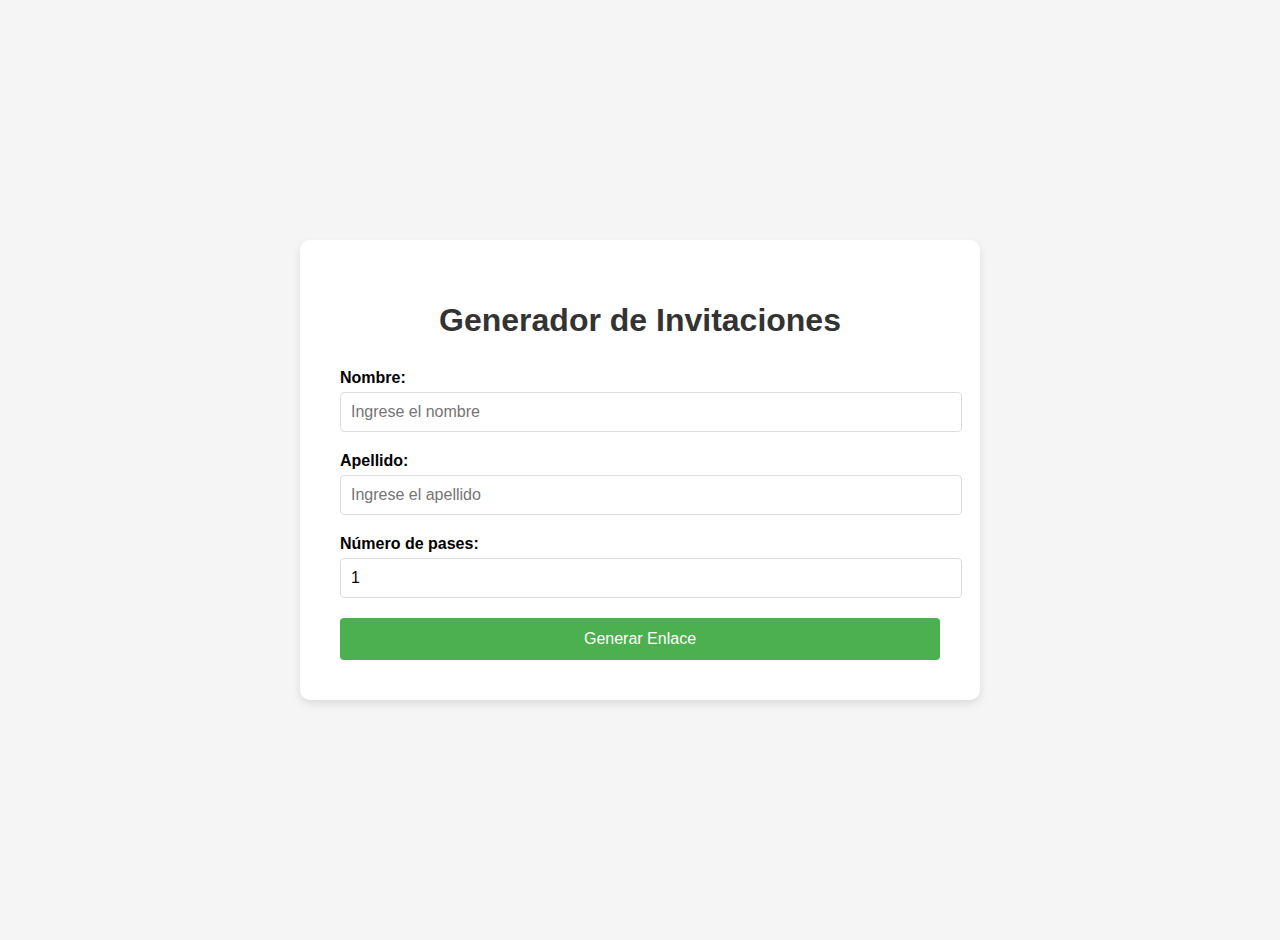
<file: pases.html>
<!DOCTYPE html>
<html lang="es">
<head>
    <meta charset="UTF-8">
    <meta name="viewport" content="width=device-width, initial-scale=1.0">
    <title>Generador de Invitaciones</title>
    <style>
        body {
            font-family: Arial, sans-serif;
            margin: 0;
            padding: 20px;
            display: flex;
            justify-content: center;
            align-items: center;
            min-height: 100vh;
            background-color: #f5f5f5;
        }

        .generator-container {
            background-color: white;
            padding: 40px;
            border-radius: 10px;
            box-shadow: 0 4px 8px rgba(0, 0, 0, 0.1);
            width: 80%;
            max-width: 600px;
        }

        h1 {
            color: #333;
            text-align: center;
            margin-bottom: 30px;
        }

        .form-group {
            margin-bottom: 20px;
        }

        label {
            display: block;
            margin-bottom: 5px;
            font-weight: bold;
        }

        input {
            width: 100%;
            padding: 10px;
            border: 1px solid #ddd;
            border-radius: 4px;
            font-size: 16px;
        }

        button {
            background-color: #4CAF50;
            color: white;
            border: none;
            padding: 12px 20px;
            font-size: 16px;
            cursor: pointer;
            border-radius: 4px;
            display: block;
            margin: 20px auto 0;
            width: 100%;
        }

        button:hover {
            background-color: #45a049;
        }

        .result {
            margin-top: 30px;
            padding: 15px;
            background-color: #f9f9f9;
            border: 1px solid #ddd;
            border-radius: 4px;
            display: none;
        }

        .result p {
            margin-bottom: 10px;
            word-break: break-all;
        }

        .copy-button {
            background-color: #2196F3;
            margin-top: 10px;
        }

        .copy-button:hover {
            background-color: #0b7dda;
        }

        .preview {
            margin-top: 30px;
            padding: 20px;
            background-color: #f0f8ff;
            border-radius: 8px;
            text-align: center;
            display: none;
        }

        .preview-title {
            font-weight: bold;
            margin-bottom: 10px;
        }

        .preview-content {
            padding: 15px;
            border: 1px solid #ddd;
            border-radius: 4px;
            background-color: white;
        }
    </style>
</head>
<body>
    <div class="generator-container">
        <h1>Generador de Invitaciones</h1>
        
        <div class="form-group">
            <label for="firstName">Nombre:</label>
            <input type="text" id="firstName" placeholder="Ingrese el nombre">
        </div>
        
        <div class="form-group">
            <label for="lastName">Apellido:</label>
            <input type="text" id="lastName" placeholder="Ingrese el apellido">
        </div>
        
        <div class="form-group">
            <label for="numPasses">Número de pases:</label>
            <input type="number" id="numPasses" placeholder="Ingrese el número de pases" min="1" value="1">
        </div>
        
        <button id="generateButton">Generar Enlace</button>
        
        <div class="preview" id="previewContainer">
            <div class="preview-title">Vista previa:</div>
            <div class="preview-content">
                <div id="preview-passes-title">Pase</div>
                <h3 id="preview-name"></h3>
                <div>Tenemos Reservado</div>
                <h2 id="preview-number">1</h2>
                <div id="preview-places-text">Lugar</div>
            </div>
        </div>
        
        <div class="result" id="resultContainer">
            <p><strong>Enlace personalizado:</strong></p>
            <p id="generatedLink"></p>
            <button class="copy-button" id="copyButton">Copiar Enlace</button>
        </div>
    </div>

    <script>
        document.addEventListener('DOMContentLoaded', function() {
            const generateButton = document.getElementById('generateButton');
            const copyButton = document.getElementById('copyButton');
            const resultContainer = document.getElementById('resultContainer');
            const previewContainer = document.getElementById('previewContainer');
            const generatedLinkElement = document.getElementById('generatedLink');
            const numPassesInput = document.getElementById('numPasses');
            
            // Actualizar la vista previa cuando se cambia el número de pases
            numPassesInput.addEventListener('input', updatePreview);
            document.getElementById('firstName').addEventListener('input', updatePreview);
            document.getElementById('lastName').addEventListener('input', updatePreview);
            
            function updatePreview() {
                const firstName = document.getElementById('firstName').value.trim();
                const lastName = document.getElementById('lastName').value.trim();
                const numPasses = document.getElementById('numPasses').value.trim();
                
                if (firstName || lastName || numPasses) {
                    document.getElementById('preview-name').textContent = `${firstName} ${lastName}`;
                    document.getElementById('preview-number').textContent = numPasses;
                    
                    // Actualizar singular/plural
                    if (numPasses === "1") {
                        document.getElementById('preview-passes-title').textContent = "Pase";
                        document.getElementById('preview-places-text').textContent = "Lugar";
                    } else {
                        document.getElementById('preview-passes-title').textContent = "Pases";
                        document.getElementById('preview-places-text').textContent = "Lugares";
                    }
                    
                    previewContainer.style.display = 'block';
                } else {
                    previewContainer.style.display = 'none';
                }
            }
            
            generateButton.addEventListener('click', function() {
                const firstName = document.getElementById('firstName').value.trim();
                const lastName = document.getElementById('lastName').value.trim();
                const numPasses = document.getElementById('numPasses').value.trim();
                
                if (!firstName || !lastName || !numPasses) {
                    alert('Por favor, complete todos los campos');
                    return;
                }
                
                // Crear los parámetros para la URL
                const params = `${encodeURIComponent(firstName)}-${encodeURIComponent(lastName)}-${encodeURIComponent(numPasses)}-`;
                
                // Obtener la URL base de la página actual
                const baseUrl = window.location.href.split('/').slice(0, -1).join('/');
                
                // Crear la URL completa
                const fullUrl = `${baseUrl}/sobre.html?${params}`;
                
                // Mostrar el resultado
                generatedLinkElement.textContent = fullUrl;
                resultContainer.style.display = 'block';
                
                // Actualizar la vista previa
                updatePreview();
            });
            
            copyButton.addEventListener('click', function() {
                const linkText = generatedLinkElement.textContent;
                
                // Crear un elemento de texto temporal para copiar
                const tempInput = document.createElement('input');
                tempInput.value = linkText;
                document.body.appendChild(tempInput);
                tempInput.select();
                document.execCommand('copy');
                document.body.removeChild(tempInput);
                
                // Cambiar temporalmente el texto del botón para dar feedback
                const originalText = copyButton.textContent;
                copyButton.textContent = '¡Enlace copiado!';
                setTimeout(function() {
                    copyButton.textContent = originalText;
                }, 2000);
            });
        });
    </script>
</body>
</html>
</file>
